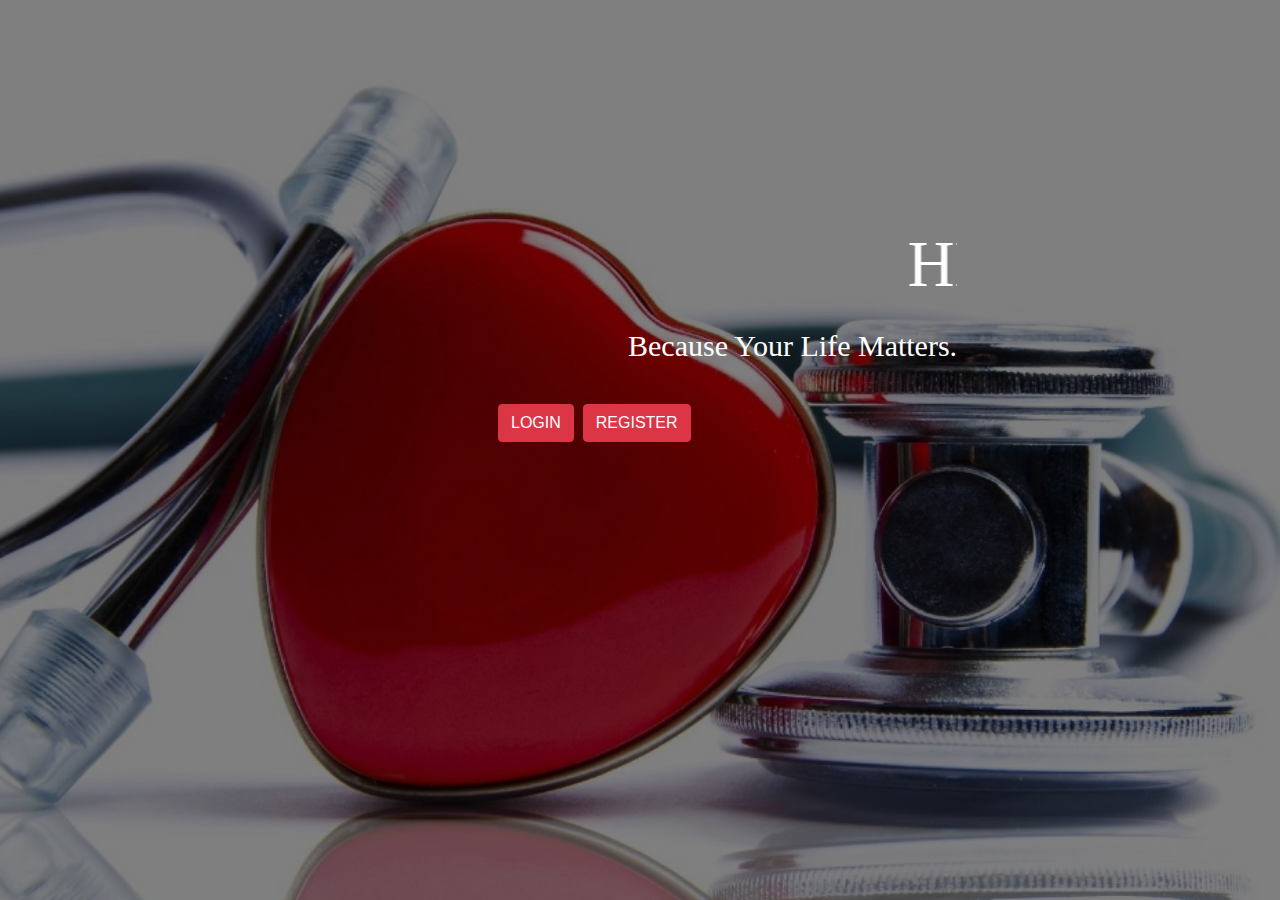
<file: website/index.html>
<!DOCTYPE html>
<html lang="en">
<head>

    <meta charset="utf-8">
    <meta name="viewport" content="width=device-width, initial-scale=1, shrink-to-fit=no">
	<meta http-equiv="X-UA-Compatible" content="ie=edge">
	<link rel="stylesheet" type="text/css" href="css/indexstyle.css">
	<script src="https://ajax.googleapis.com/ajax/libs/jquery/3.4.1/jquery.min.js"></script>
	<!--<script src="js/bgimagefader.js"></script>-->
	
	<!--<style>
		@media only screen and (max-width:600px)
		{
			fader
			{
				background-image:linear-gradient(rgba(0,0,0,0.5),rgba(0,0,0,0.5)),url(image2.jpg);
			}
		}

</style>-->
<title>INDEX PAGE</title>
</head>

<body>

	<link rel="stylesheet" href="https://maxcdn.bootstrapcdn.com/bootstrap/4.3.1/css/bootstrap.min.css">
	<script src="https://cdnjs.cloudflare.com/ajax/libs/popper.js/1.14.7/umd/popper.min.js"></script>
	<script src="https://maxcdn.bootstrapcdn.com/bootstrap/4.3.1/js/bootstrap.min.js"></script>
	
	<!--<script>
		$('.header').fullClip({
			images:['image1.jpg','image2.jpg','image3.jpg'],
			transitionTime:2000,
			wait:5000
		})
	</script>-->
	
	<script>
		$(document).ready(function(){
		alert("hello");
		});
	});
	</script>
	
	<header class="fader">
		
		<div class="title">
			<h1><marquee>HEALTH CARE</marquee></h1>
			<h2><p> &nbsp;&nbsp;&nbsp;&nbsp;&nbsp;&nbsp;&nbsp;&nbsp;&nbsp;&nbsp;&nbsp;&nbsp;&nbsp;&nbsp;&nbsp;&nbsp;&nbsp;&nbsp;&nbsp;&nbsp;&nbsp;&nbsp;&nbsp;&nbsp;Because Your Life Matters.</p></h2>
			<div class="button">
				<a href="login.html" class="btn btn-danger">LOGIN</a>
				<a href="register.html" class="btn btn-danger">REGISTER</a>
			</div>
		</div>
		
		
	</header>
</body>
</html>
</file>
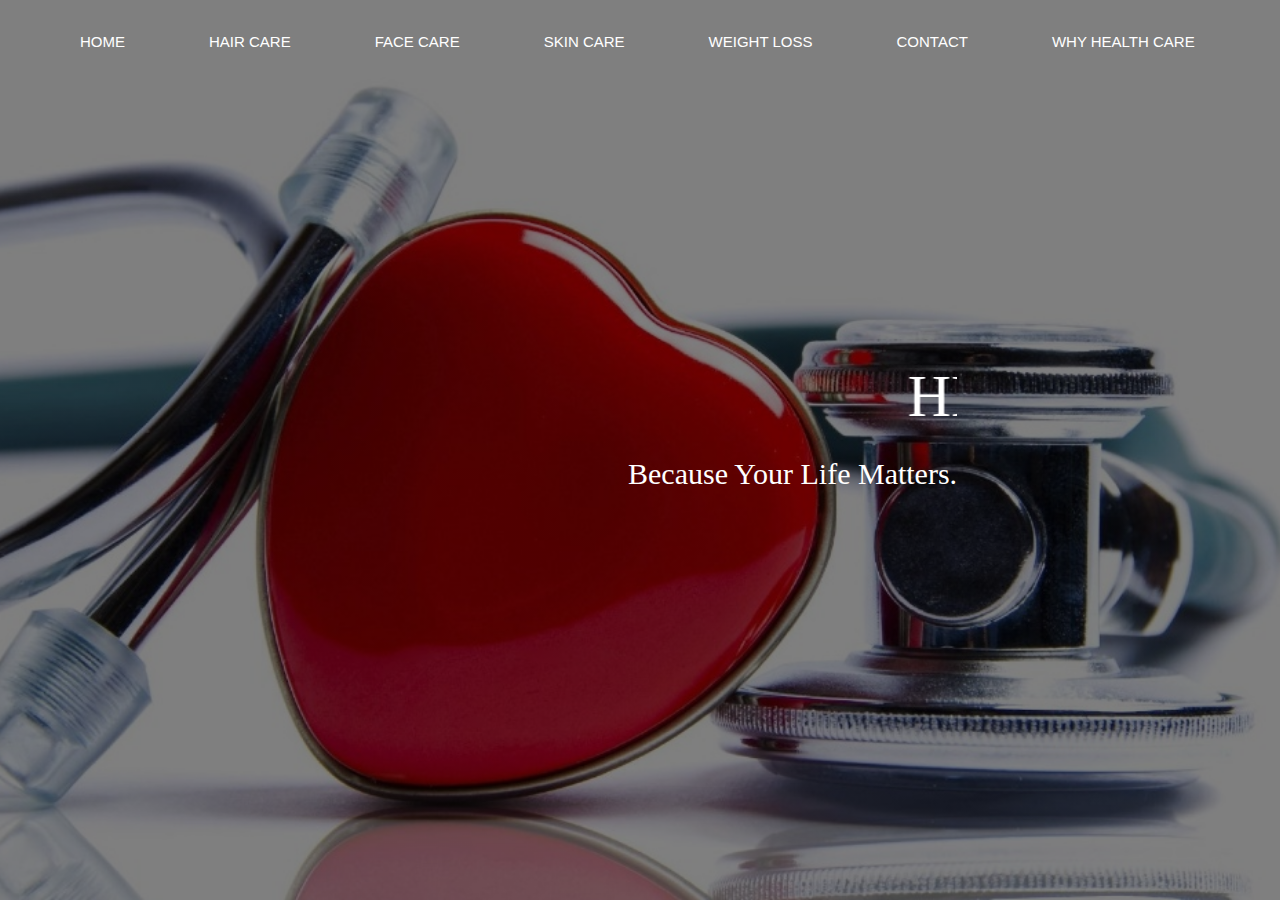
<file: website/home.html>
<!DOCTYPE html>
<html lang="en">
<head>

<!-- Required meta tags -->
    <meta charset="utf-8">
    <meta name="viewport" content="width=device-width, initial-scale=1, shrink-to-fit=no">
	<meta http-equiv="X-UA-Compatible" content="ie=edge">
    <!-- Bootstrap CSS -->
    <link rel="stylesheet" type="text/css" href="css/bootstrap.min.css">
	
<link rel="stylesheet" type="text/css" href="css/homestyle.css">
<title>HOME PAGE</title>
</head>

<body>

	<script src="js/jquery.js"></script>
	<script src="js/bootstrap.min.js"></script>
 
	<header>
		<div class="row">
			<ul class="main-nav">
				<li class="active"><a href="home.html">HOME</a></li>
				<li><a href="haircare.html">HAIR CARE</a></li>
				<li><a href="facecare.html">FACE CARE</a></li>
				<li><a href="skincare.html">SKIN CARE</a></li>
				<li><a href="weightloss.html">WEIGHT LOSS</a></li>
				<li><a href="contact.html">CONTACT</a></li>
				<li><a href="whyhealthcare.html">WHY HEALTH CARE</a></li>
			</ul>
		</div>
		
		<div class="title">
			<h1><marquee>HEALTH CARE</marquee></h1>
			<h2><p> &nbsp;&nbsp;&nbsp;&nbsp;&nbsp;&nbsp;&nbsp;&nbsp;&nbsp;&nbsp;&nbsp;&nbsp;&nbsp;&nbsp;&nbsp;&nbsp;&nbsp;&nbsp;&nbsp;&nbsp;&nbsp;&nbsp;&nbsp;&nbsp;Because Your Life Matters.</p></h2>
		</div>
		
		
	</header>
</body>
</html>
</file>
<file: website/css/indexstyle.css>
*{
	margin:0;
	padding:0;
	font-family:Century Gothic;
}

.fader{
	background-image:linear-gradient(rgba(0,0,0,0.5),rgba(0,0,0,0.5)),url(../helth.jpeg);
	height:100vh;
	background-size:cover;
	background-position:center;	
}

@media only screen and (max-width:600px)
{
	fader
	{
		background-image:linear-gradient(rgba(0,0,0,0.5),rgba(0,0,0,0.5)),url(image1.jpg);
	}
}

body{
	font-family:monospace;
}

.row{
	max-width:1200px;
	margin:auto;
}

.title{
	position:absolute;
	top:25%;
	left:35%;
	transform:traslate(-50%,-50%);
}

@keyframes change{
0%{text-color:linear-gradient(rgba(0,0,0,0.5),rgba(0,0,0,0.5));}
20%{text-color:#CA4023;opacity:0.7;}
40%{text-color:linear-gradient(rgba(0,0,0,0.5),rgba(0,0,0,0.5))}
60%{text-color:#820F3F;opacity:0.7;}
80%{text-color:linear-gradient(rgba(0,0,0,0.5),rgba(0,0,0,0.5))}
60%{text-color:#2C0E90;opacity:0.7;}
}

.title h1{
	animation: change 7s infinite;
	color:white;
	font-size:65px;
}

.title h2{
	animation: change 7s infinite;
	color:white;
	font-size:30px;
}


.button{
	margin-top:40px;
	margin-left:50px;
	cursor:pointer;
}

.btn{
	border:1px solid #fff;
	padding:10px 30px;
	color:white;
	text-decoration:none;
	margin-right:5px;
	font-size:13px;
	font-family:"Roboto",sans-serif;
}

.btn:hover{
	background-color:#fff;
	color:#8B0000;
}
</file>
<file: website/css/homestyle.css>
*{
	margin:0;
	padding:0;
	font-family:Century Gothic;
}

header{
	background-image:linear-gradient(rgba(0,0,0,0.5),rgba(0,0,0,0.5)),url(../helth.jpeg);
	height:100vh;
	background-size:cover;
	background-position:center;	
}

.main-nav{
	list-style:none;
	float:right;
	margin-top:30px;
}

.main-nav li{
	display:inline-block;
}

.main-nav li a{
	text-decoration:none;
	color:white;
	padding:15px 40px;
	font-family:"Roboto",sans-serif;
	font-size:15px;
	transition;0.6s ease;
}

.main-nav li a:hover{
	color:#8B0000;
}

.main{
	max-width:1200px;
	margin:auto;
}

body{
	font-family:monospace;
}

.row{
	max-width:1200px;
	margin:auto;
}

.title{
	position:absolute;
	top:40%;
	left:35%;
	transform:traslate(-50%,-50%);
}

@keyframes change{
0%{text-color:linear-gradient(rgba(0,0,0,0.5),rgba(0,0,0,0.5));}
20%{text-color:#CA4023;opacity:0.7;}
40%{text-color:linear-gradient(rgba(0,0,0,0.5),rgba(0,0,0,0.5))}
60%{text-color:#820F3F;opacity:0.7;}
80%{text-color:linear-gradient(rgba(0,0,0,0.5),rgba(0,0,0,0.5))}
60%{text-color:#2C0E90;opacity:0.7;}
}

.title h1{
	color:white;
	font-size:60px;
	animation: change 7s infinite;
}

.title h2{
	color:white;
	font-size:30px;
	animation: change 7s infinite;
}
</file>
